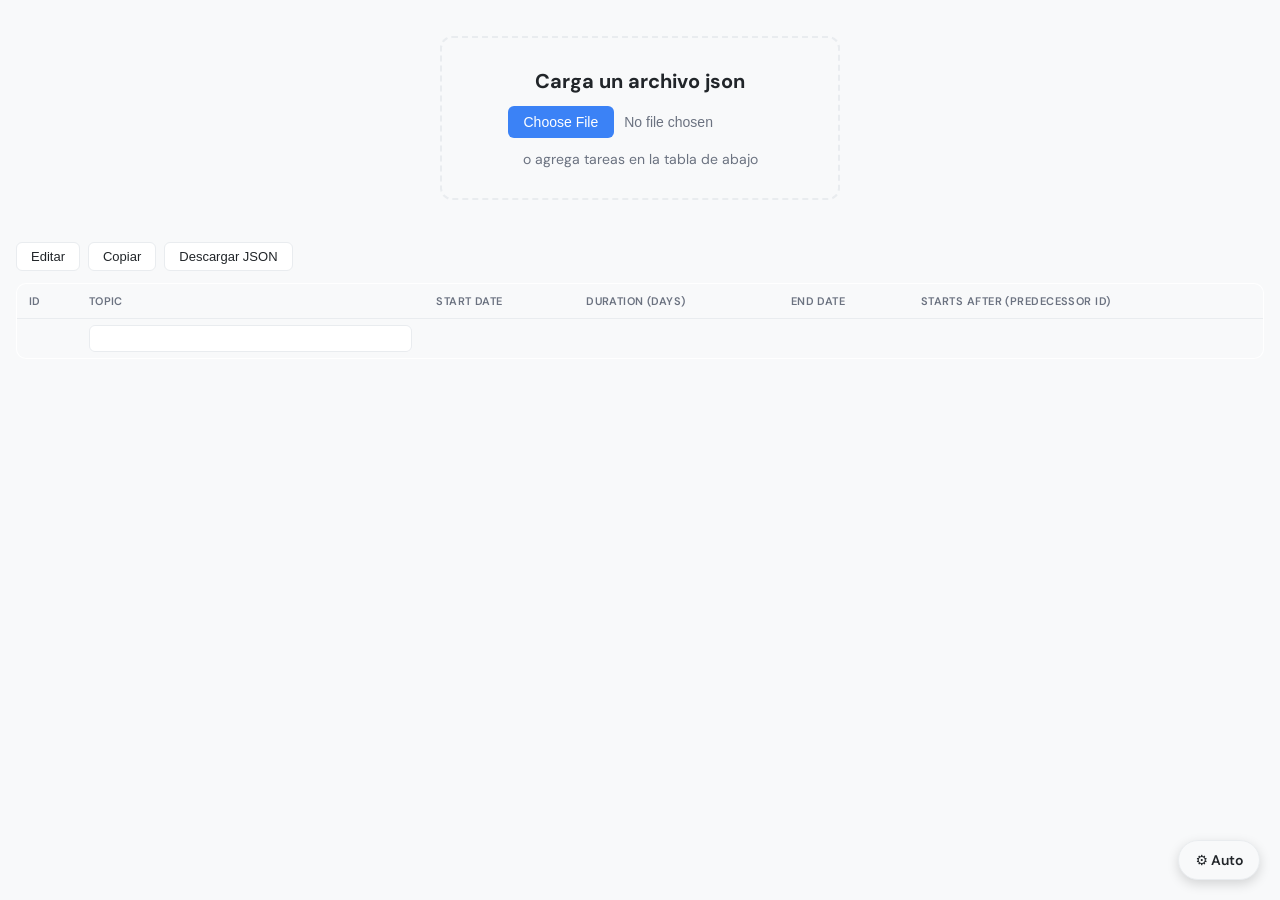
<file: index.html>
<!DOCTYPE html>
<html lang="en">

<head>
    <meta charset="UTF-8">
    <meta name="viewport" content="width=device-width, initial-scale=1.0">
    <title>Gantt</title>

    <link rel="stylesheet" href="theme.css">
    <script src="theme.js"></script>
    <link rel="stylesheet" href="style.css">
    <link rel="stylesheet" href="gantt.css">
    <link rel="stylesheet" href="file-dropzone.css">

    <script src="load_sw.js"></script>

    <link rel="manifest" href="manifest.json">
    <link rel="icon" href="data:image/svg+xml,<svg xmlns=%22http://www.w3.org/2000/svg%22 viewBox=%220 0 100 100%22><text y=%22.9em%22 font-size=%2290%22>🏠</text></svg>">
</head>

<body>
    <div class="gantt-container">
        <!-- Columna estática para los nombres de las tareas (Izquierda) -->
        <div class="gantt-tasks" id="ganttTasks">

        </div>

        <!-- Área con scroll para la línea de tiempo gráfica (Derecha) -->
        <div class="gantt-timeline" id="ganttTimeline">
            <div class="gantt-timeline-header" id="timelineHeader"></div>
            <div class="gantt-timeline-body" id="timelineBody"></div>
        </div>
    </div>

    <div class="file-dropzone hidden">
        <h2>Carga un archivo json</h2>
        <input type="file" name="gantt-file" id="gantt-file" accept="json">
        <p>o agrega tareas en la tabla de abajo</p>
    </div>

    <div style="padding: 5px;"></div>

    <header>
        <button onclick="toggleEdit()">Editar</button>
        <button onclick="copyToClipboard()">Copiar</button>
        <button onclick="donwloadJson()">Descargar JSON</button>
    </header>
    <table>
        <thead>
            <tr>
                <th>Id</th>
                <th>Topic</th>
                <th>Start date</th>
                <th>Duration (days)</th>
                <th>End date</th>
                <th>Starts after (Predecessor Id)</th>
            </tr>
            <tr>
                <th></th>
                <th><input name="filter" type="search" oninput="onFilterChange(event)"></th>
                <th colspan="4"></th>
            </tr>
        </thead>
        <tbody></tbody>
    </table>

    <script type="module" src="js/main.js"></script>
</body>

</html>
</file>
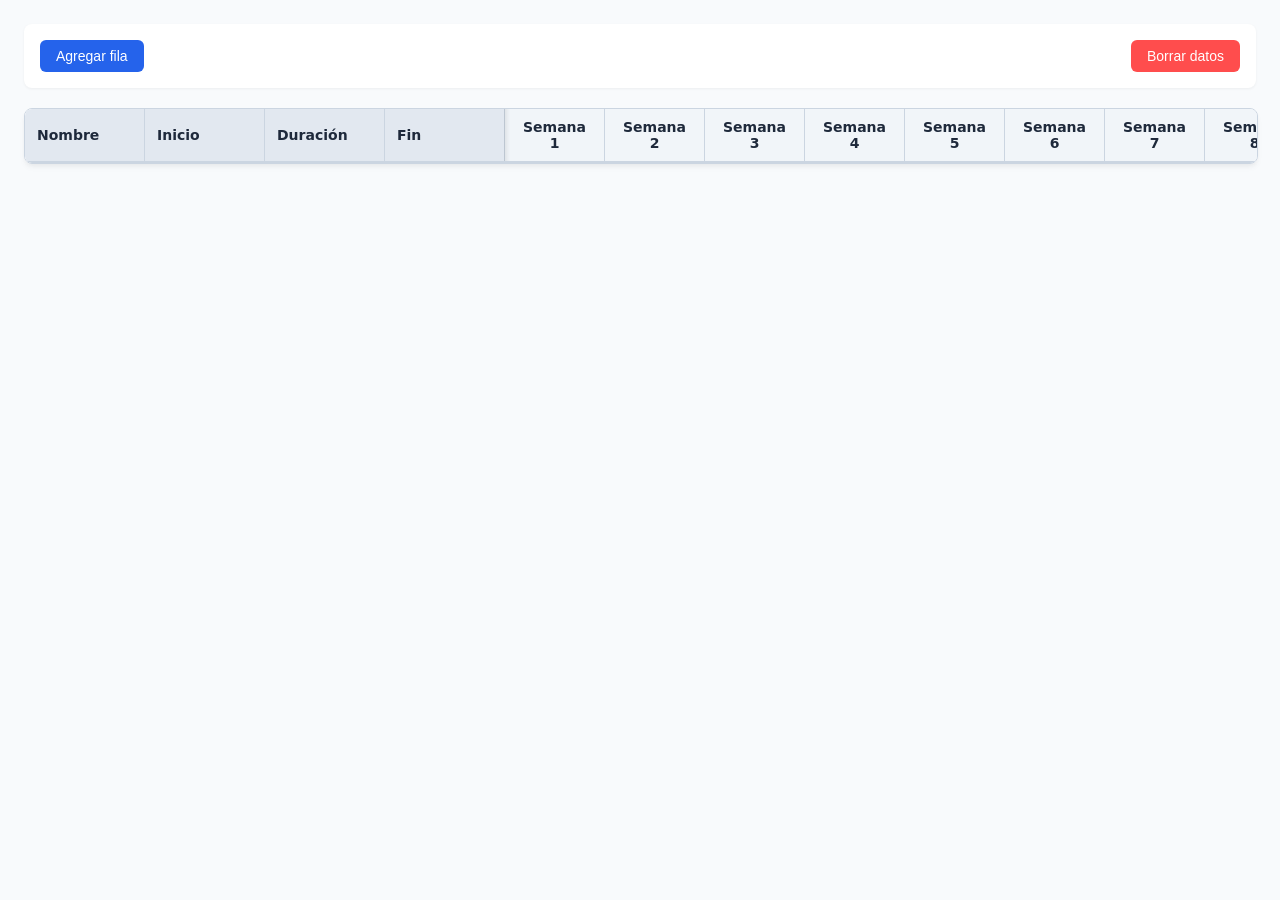
<file: gantt_2.html>
<!DOCTYPE html>
<html lang="en">

<head>
    <meta charset="UTF-8">
    <meta name="viewport" content="width=device-width, initial-scale=1.0">
    <title>Gantt 2</title>
    <link rel="stylesheet" href="gantt_2.css">
    <script src="load_sw.js"></script>
    <link rel="manifest" href="manifest.json">
    <link rel="icon" href="data:image/svg+xml,<svg xmlns=%22http://www.w3.org/2000/svg%22 viewBox=%220 0 100 100%22><text y=%22.9em%22 font-size=%2290%22>📅</text></svg>">
</head>

<body>
    <div class="actions-container">
        <button id="add-row">Agregar fila</button>
        <!-- Botón opcional por si quieres limpieza manual -->
        <button id="clear-storage" style="background-color: #ff4d4d; color: white;">Borrar datos</button>
    </div>
    <div class="table-container">
        <table>
            <thead>
                <tr>
                    <td>Nombre</td>
                    <td>Inicio</td>
                    <td>Duración</td>
                    <td>Fin</td>
                </tr>
            </thead>
            <tbody>
            </tbody>
        </table>
    </div>

    <script src="gantt_2.js"></script>
</body>

</html>
</file>
<file: theme.css>
/* 0. TIPOGRAFÍA */
@import url('https://fonts.googleapis.com/css2?family=DM+Sans:ital,opsz,wght@0,9..40,300;0,9..40,400;0,9..40,600;1,9..40,300&display=swap');

body {
  font-family: 'DM Sans', system-ui, sans-serif;
}

/* 1. PALETA DE COLORES (Variables base) */
:root {
  /* Tonos Claros */
  --clr-white: #ffffff;
  --clr-gray-100: #f8f9fa;
  --clr-gray-200: #e9ecef;
  --clr-gray-800: #212529;
  --clr-gray-900: #121212;
  
  /* Tonos Oscuros */
  --clr-dark-bg: #121212;
  --clr-dark-surface: #1e1e1e;
  --clr-dark-border: #2d2d2d;

  /* Colores de Marca / Acento */
  --clr-primary-light: #3b82f6;
  --clr-primary-dark: #60a5fa;
  --clr-accent: #10b981;
}

/* 2. CONFIGURACIÓN POR DEFECTO: MODO CLARO */
:root {
  --bg: var(--clr-white);
  --bg-surface: var(--clr-gray-100);
  --border: var(--clr-gray-200);
  --text: var(--clr-gray-800);
  --text-muted: #6b7280;
  --primary: var(--clr-primary-light);
  --accent: var(--clr-accent);
  color-scheme: light;
}

/* 3. DETECCIÓN AUTOMÁTICA DEL NAVEGADOR (Modo Oscuro) */
@media (prefers-color-scheme: dark) {
  :root:not(.light-mode) {
    --bg: var(--clr-dark-bg);
    --bg-surface: var(--clr-dark-surface);
    --border: var(--clr-dark-border);
    --text: var(--clr-gray-100);
    --text-muted: #9ca3af;
    --primary: var(--clr-primary-dark);
    color-scheme: dark;
  }
}

/* 4. ANULACIÓN MANUAL (Por si el usuario elige con JavaScript) */
:root.light-mode {
  --bg: var(--clr-white);
  --bg-surface: var(--clr-gray-100);
  --border: var(--clr-gray-200);
  --text: var(--clr-gray-800);
  --text-muted: #6b7280;
  --primary: var(--clr-primary-light);
  color-scheme: light;
}

:root.dark-mode {
  --bg: var(--clr-dark-bg);
  --bg-surface: var(--clr-dark-surface);
  --border: var(--clr-dark-border);
  --text: var(--clr-gray-100);
  --text-muted: #9ca3af;
  --primary: var(--clr-primary-dark);
  color-scheme: dark;
}

/* 5. BOTÓN FLOTANTE DE TEMA */
#theme-toggle {
  position: fixed;
  bottom: 20px;
  right: 20px;
  z-index: 9999;
  padding: 10px 16px;
  border-radius: 50px;
  border: 1px solid var(--border);
  background-color: var(--bg-surface);
  color: var(--text);
  cursor: pointer;
  font-family: 'DM Sans', system-ui, sans-serif;
  font-size: 14px;
  font-weight: 600;
  box-shadow: 0 4px 12px rgba(0, 0, 0, 0.15);
  transition: transform 0.2s, background-color 0.3s, color 0.3s;
}

#theme-toggle:hover {
  transform: scale(1.05);
}
</file>
<file: style.css>
*, *::before, *::after {
    box-sizing: border-box;
    margin: 0;
    padding: 0;
}

body {
    font-family: 'DM Sans', system-ui, sans-serif;
    background-color: var(--bg-surface);
    color: var(--text);
    padding: 16px;
}

/* ── Toolbar (botones) ───────────────────────────────────────────── */

header {
    display: flex;
    gap: 8px;
    margin: 12px 0;
}

header button {
    padding: 6px 14px;
    font-size: 13px;
    font-weight: 500;
    border: 1px solid var(--border);
    border-radius: 6px;
    background: var(--bg);
    color: var(--text);
    cursor: pointer;
    transition: background 0.15s;
}

header button:hover {
    background: var(--bg-surface);
}

/* ── Tabla ───────────────────────────────────────────────────────── */

table {
    border-collapse: collapse;
    width: 100%;
    background: var(--bg);
    border: 1px solid var(--border);
    border-radius: 10px;
    overflow: hidden;
}

thead th {
    padding: 10px 12px;
    text-align: left;
    font-size: 11px;
    font-weight: 600;
    color: var(--text-muted);
    background: var(--bg-surface);
    border-bottom: 1px solid var(--border);
    text-transform: uppercase;
    letter-spacing: 0.04em;
}

/* Fila del buscador */
thead tr:nth-child(2) th {
    padding: 6px 12px;
    background: var(--bg-surface);
    border-bottom: 1px solid var(--border);
}

thead tr:nth-child(2) input[type="search"] {
    width: 100%;
    padding: 5px 8px;
    font-size: 13px;
    border: 1px solid var(--border);
    border-radius: 6px;
    background: var(--bg);
    color: var(--text);
    outline: none;
}

thead tr:nth-child(2) input[type="search"]:focus {
    border-color: var(--text-muted);
}

tbody tr {
    border-bottom: 1px solid var(--bg-surface);
    transition: background 0.1s;
}

tbody tr:last-child {
    border-bottom: none;
}

tbody tr:hover {
    background: var(--bg-surface);
}

tbody td {
    padding: 10px 12px;
    font-size: 13px;
    color: var(--text);
}

/* Celdas calculadas — visualmente más suaves */
tbody td input[type="date"]:disabled,
tbody td span.computed {
    color: var(--text-muted);
}

/* ── Inputs dentro de la tabla ───────────────────────────────────── */

td input {
    display: none;
    width: 100%;
    padding: 4px 6px;
    font-size: 13px;
    border: 1px solid var(--border);
    border-radius: 4px;
    background: var(--bg);
    color: var(--text);
    outline: none;
}

td input:focus {
    border-color: var(--text-muted);
}

td span {
    display: inline-block;
    width: 100%;
    min-height: 1.2em;
}

/* Modo edición */
tbody.editable td input {
    display: block;
}

tbody.editable td span {
    display: none;
}

/* ── Utilidades ──────────────────────────────────────────────────── */

.hidden {
    display: none !important;
}
</file>
<file: gantt.css>
:root {
    /* Variable Maestra: Cambia este valor y todo el Gantt se adaptará solo */
    --row-height: 30px;
    --header-height: 50px;

    /* Paleta de colores de categorías */
    --color-default: #94a3b8;
    --color-migrar: var(--primary);
    --color-qa: #eab308;
    --color-validacion: var(--accent);
    --color-inicio: #8b5cf6;
}

.gantt-container {
    display: flex;
    background: var(--bg);
    border-radius: 8px;
    box-shadow: 0 4px 6px -1px rgba(0, 0, 0, 0.1);
    overflow: hidden;
    max-width: 100%;
}

/* Panel de Tareas (Izquierda) */
.gantt-tasks {
    width: 320px;
    flex-shrink: 0;
    border-right: 2px solid var(--border);
    background: var(--bg);
    position: relative;
    z-index: 2;
}

.gantt-tasks-header {
    height: var(--header-height);
    display: flex;
    align-items: center;
    padding: 0 15px;
    font-weight: bold;
    color: var(--text);
    background: var(--bg-surface);
    border-bottom: 2px solid var(--border);
}

.task-row {
    height: var(--row-height);
    display: flex;
    align-items: center;
    padding: 0 15px;
    border-bottom: 1px solid var(--border);
    font-size: calc(var(--row-height) * 0.325);
    color: var(--text);
    white-space: nowrap;
    overflow: hidden;
    text-overflow: ellipsis;
    box-sizing: border-box;
}

/* Área del Calendario (Derecha) */
.gantt-timeline {
    flex-grow: 1;
    overflow-x: auto;
    position: relative;
    background: var(--bg);
}

.gantt-timeline-header {
    height: var(--header-height);
    position: relative;
    background: var(--bg-surface);
    border-bottom: 2px solid var(--border);
    box-sizing: border-box;
}

.date-cell {
    position: absolute;
    bottom: 5px;
    transform: translateX(-50%);
    font-size: 11px;
    font-weight: 600;
    color: var(--text-muted);
    text-align: center;
    white-space: nowrap;
}

.gantt-timeline-body {
    position: relative;
    /* Permite que top:0/bottom:0 de .grid-line funcione correctamente */
    display: flex;
    flex-direction: column;
}

/* Líneas de fondo de la cuadrícula */
.grid-line {
    position: absolute;
    top: 0;
    /* Estira hasta cubrir todas las filas de tareas */
    height: 100%;
    border-left: 1px dashed var(--border);
    z-index: 1;
    pointer-events: none;
}

.timeline-row {
    height: var(--row-height);
    position: relative;
    border-bottom: 1px solid var(--border);
    box-sizing: border-box;
    z-index: 2;
}

/* Estilo de las Barras del Gráfico (Proporcional a --row-height) */
.gantt-bar {
    position: absolute;
    top: calc(var(--row-height) * 0.2);
    height: calc(var(--row-height) * 0.6);
    border-radius: calc(var(--row-height) * 0.1);
    opacity: 0.85;
    transition: all 0.3s ease;
    cursor: pointer;
    display: flex;
    align-items: center;
    padding: 0 8px;
    box-sizing: border-box;
    box-shadow: 0 2px 4px rgba(0, 0, 0, 0.05);
    z-index: 3;
}

.gantt-bar:hover {
    opacity: 1;
    transform: scaleY(1.05);
    box-shadow: 0 4px 6px rgba(0, 0, 0, 0.15);
}

.gantt-bar-text {
    font-size: calc(var(--row-height) * 0.275);
    color: var(--clr-white);
    font-weight: bold;
    overflow: hidden;
    text-overflow: ellipsis;
    white-space: nowrap;
}

/* Clases de Color según Categoría */
.bar-buscar    { background-color: var(--color-inicio); }
.bar-migrar    { background-color: var(--color-migrar); }
.bar-qa        { background-color: var(--color-qa); }
.bar-qa .gantt-bar-text { color: var(--clr-gray-800); }
.bar-validacion { background-color: var(--color-validacion); }
.bar-default   { background-color: var(--color-default); }

/* Tooltip Dinámico interactivo */
.gantt-bar::after {
    content: attr(data-tooltip);
    position: absolute;
    bottom: 0%;
    left: 100%;
    transform: translateX(2px);
    background: var(--text);
    color: var(--bg);
    padding: 6px 10px;
    border-radius: 4px;
    font-size: 11px;
    white-space: nowrap;
    opacity: 0;
    visibility: hidden;
    transition: opacity 0.2s;
    z-index: 10;
    box-shadow: 0 10px 15px -3px rgba(0, 0, 0, 0.3);
}

.gantt-bar:hover::after {
    opacity: 1;
    visibility: visible;
}
</file>
<file: file-dropzone.css>
.file-dropzone {
  /* Layout and Spacing */
  max-width: 400px;
  margin: 20px auto;
  padding: 30px 20px;

  /* Styling */
  background-color: var(--bg-surface);
  border: 2px dashed var(--border);
  border-radius: 12px;

  /* Alignment */
  text-align: center;
  display: flex;
  flex-direction: column;
  align-items: center;
  gap: 12px;

  /* Animation */
  transition: all 0.3s ease;
}

/* Hover and Drag Effects */
.file-dropzone:hover {
  border-color: var(--primary);
  background-color: var(--bg);
  cursor: pointer;
}

/* Typography */
.file-dropzone h2 {
  font-family: 'DM Sans', sans-serif;
  font-size: 1.25rem;
  color: var(--text);
  margin: 0;
}

.file-dropzone p {
  font-family: 'DM Sans', sans-serif;
  font-size: 0.875rem;
  color: var(--text-muted);
  margin: 0;
}

/* File Input Customization */
.file-dropzone input[type="file"] {
  font-size: 0.875rem;
  color: var(--text-muted);
}

.file-dropzone input[type="file"]::file-selector-button {
  background-color: var(--primary);
  color: var(--clr-white);
  border: none;
  padding: 8px 16px;
  border-radius: 6px;
  font-weight: 500;
  cursor: pointer;
  margin-right: 10px;
  transition: background 0.2s;
}

.file-dropzone input[type="file"]::file-selector-button:hover {
  background-color: var(--clr-primary-light);
  filter: brightness(0.9);
}
</file>
<file: gantt_2.css>
/* --- VARIABLES GLOBALES --- */
:root {
    --primary-color: #2563eb;
    --primary-hover: #1d4ed8;
    --bg-main: #f8fafc;
    --border-color: #cbd5e1;
    --text-main: #1e293b;
    --text-muted: #64748b;
    --gantt-bar-color: #3b82f6;
    --gantt-dot-color: #ef4444;
    --sticky-col-width: 120px;
}

/* --- ESTILOS GENERALES Y FUENTE --- */
body {
    font-family: system-ui, -apple-system, BlinkMacSystemFont, 'Segoe UI', Roboto, Oxygen, Ubuntu, Cantarell, sans-serif;
    background-color: var(--bg-main);
    color: var(--text-main);
    margin: 24px;
}

/* --- BOTONES Y CONTENEDOR DE ACCIONES --- */
.actions-container {
    display: flex;
    justify-content: space-between;
    align-items: center;
    background-color: #ffffff;
    padding: 16px;
    border-radius: 8px;
    box-shadow: 0 1px 3px rgba(0,0,0,0.05);
    margin-bottom: 20px;
    gap: 12px;
    flex-wrap: wrap;
}

.actions-container > div {
    display: flex;
    gap: 8px;
}

button {
    background-color: var(--primary-color);
    color: white;
    border: none;
    padding: 8px 16px;
    font-size: 14px;
    font-weight: 500;
    border-radius: 6px;
    cursor: pointer;
    transition: background-color 0.2s, transform 0.1s;
}

button:hover {
    background-color: var(--primary-hover);
}

button:active {
    transform: scale(0.98);
}

input[type="text"] {
    border: 1px solid var(--border-color);
    padding: 8px 12px;
    border-radius: 6px;
    font-size: 14px;
    outline: none;
    transition: border-color 0.2s;
}

input[type="text"]:focus {
    border-color: var(--primary-color);
}

/* --- CONTENEDOR DE TABLA (SCROLL) --- */
.table-container {
    width: 100%;
    overflow-x: auto;
    background-color: #ffffff;
    border-radius: 8px;
    box-shadow: 0 4px 6px -1px rgba(0,0,0,0.05), 0 2px 4px -1px rgba(0,0,0,0.03);
    border: 1px solid var(--border-color);
}

/* --- ESTRUCTURA DE LA TABLA --- */
table {
    table-layout: fixed;
    width: max-content;
    min-width: 100%;
    border-collapse: separate; 
    border-spacing: 0;
    font-size: 14px;
}

th, td {
    padding: 10px 12px;
    background-color: #ffffff; 
    border-right: 1px solid var(--border-color);
    border-bottom: 1px solid var(--border-color);
    box-sizing: border-box;
    text-align: left;
}

/* --- ESTILOS DE ENCABEZADO --- */
thead td, thead th {
    background-color: #f1f5f9;
    color: var(--text-main);
    font-weight: 600;
    border-bottom: 2px solid var(--border-color);
}

/* --- REGLAS STICKY PARA LAS 4 COLUMNAS FIJAS --- */
thead td:nth-child(-n+4),
thead th:nth-child(-n+4),
tbody td:nth-child(-n+4) {
    position: sticky;
    width: var(--sticky-col-width);
    z-index: 2;
}

/* Posicionamiento acumulado exacto */
thead td:nth-child(1), thead th:nth-child(1), tbody td:nth-child(1) { left: 0px; }
thead td:nth-child(2), thead th:nth-child(2), tbody td:nth-child(2) { left: calc(var(--sticky-col-width) * 1); }
thead td:nth-child(3), thead th:nth-child(3), tbody td:nth-child(3) { left: calc(var(--sticky-col-width) * 2); }
thead td:nth-child(4), thead th:nth-child(4), tbody td:nth-child(4) { left: calc(var(--sticky-col-width) * 3); }

/* Fondo alterno para las celdas fijas del cuerpo */
tbody td:nth-child(-n+4) {
    background-color: #f8fafc;
    font-weight: 500;
}

/* Dar prioridad de capa a la fila superior de cabecera fija */
thead td:nth-child(-n+4), thead th:nth-child(-n+4) {
    z-index: 3;
    background-color: #e2e8f0;
}

/* --- REGLAS PARA COLUMNAS MÓVILES (SEMANAS) --- */
thead th:nth-child(n+5), 
tbody td:nth-child(n+5) {
    width: 100px; 
    text-align: center;
}

/* --- EFECTOS VISUALES Y DETALLES --- */

/* Sombra de separación en la cuarta columna al scrollear */
thead td:nth-child(4)::after,
thead th:nth-child(4)::after,
tbody td:nth-child(4)::after {
    content: "";
    position: absolute;
    top: 0;
    right: -6px;
    bottom: 0;
    width: 6px;
    background: linear-gradient(to right, rgba(0,0,0,0.08), rgba(0,0,0,0));
    pointer-events: none;
}

/* Efecto hover suave en las filas */
tbody tr:hover td {
    background-color: #f1f5f9;
}
tbody tr:hover td:nth-child(-n+4) {
    background-color: #f1f5f9; 
}

/* --- ELIMINACIÓN DE EFECTOS VISUALES DE EDICIÓN --- */
td[contenteditable="true"]:focus {
    outline: none; /* Quita el borde azul o negro nativo del navegador */
    box-shadow: none; /* Elimina sombras extra */
}

/* --- ELEMENTOS DEL GRÁFICO GANTT --- */

/* Estilo para la barra de duración (Semanas completas) */
td.gantt-bar {
    background-color: var(--gantt-bar-color) !important;
    color: white;
    position: relative;
}

/* Efecto visual de continuidad entre bloques Gantt */
td.gantt-bar::before {
    content: "";
    position: absolute;
    inset: 4px -1px 4px -1px;
    background-color: rgba(255, 255, 255, 0.15);
    border-radius: 2px;
}

/* Estilo para el punto único (Solo fecha de inicio) */
.gantt-dot {
    color: var(--gantt-dot-color);
    font-size: 24px;
    line-height: 0;
    display: inline-block;
    vertical-align: middle;
    animation: popIn 0.3s ease-out;
}

@keyframes popIn {
    0% { transform: scale(0); }
    100% { transform: scale(1); }
}
</file>
